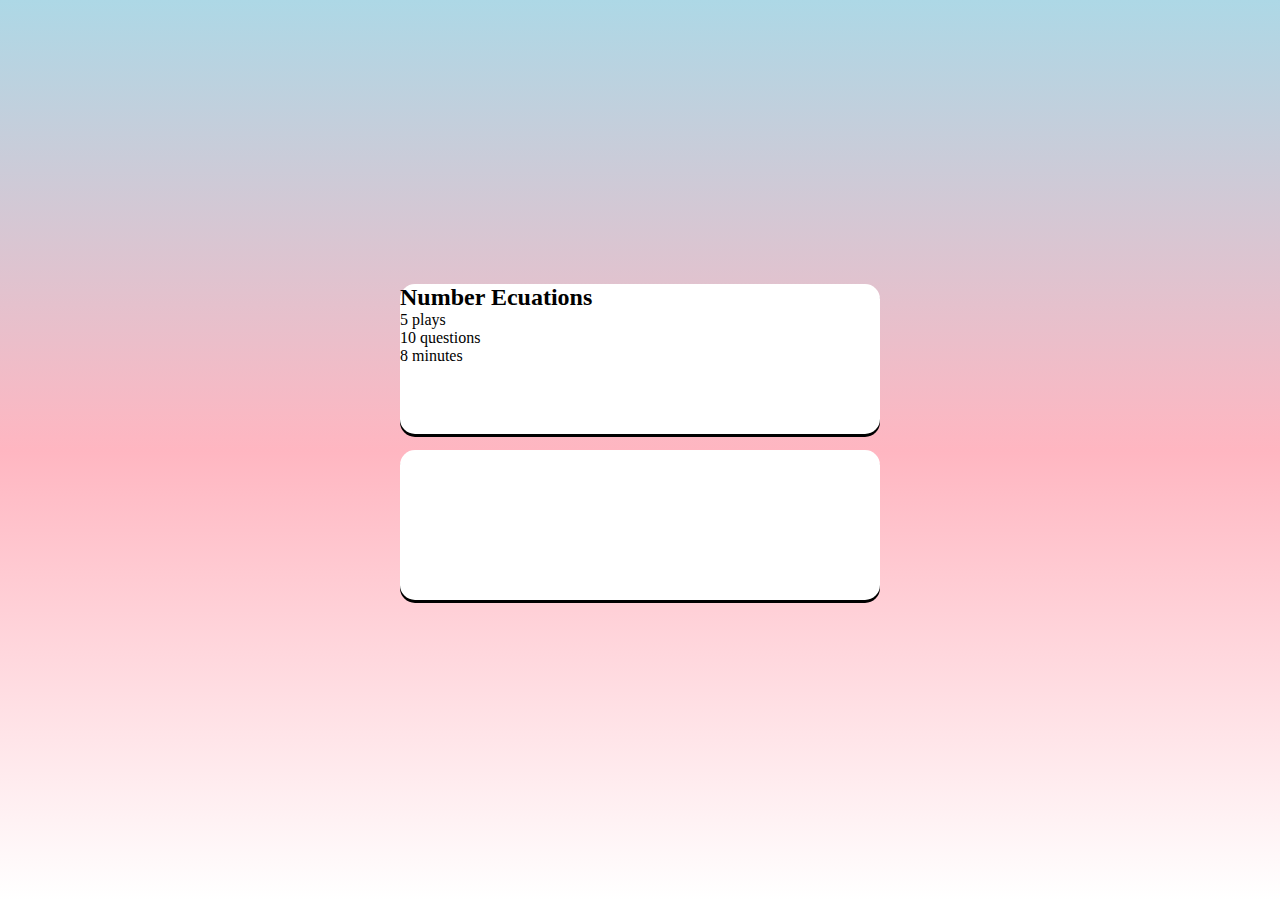
<file: index.html>
<!DOCTYPE html>
<html lang="en">
<head>
    <meta charset="UTF-8">
    <meta name="viewport" content="width=device-width, initial-scale=1.0">
    <title>T-boss</title>
    <link rel="stylesheet" href="main.css">
</head>
<body>
    <div class="container">
        <div class="quiz-box">
            <div class="quiz-category">
                <h2 class="quiz-title">Number Ecuations</h2>
                <div class="quiz-info">
                    <p>5 plays </p> 
                    <p>10 questions  </p>       
                    <p>8 minutes</p> 
                    
                </div>
            </div>
        </div>
        <div class="quiz-box">
            <div class="quiz-category"></div>
        </div>

    </div>
</body>
</html>
</file>
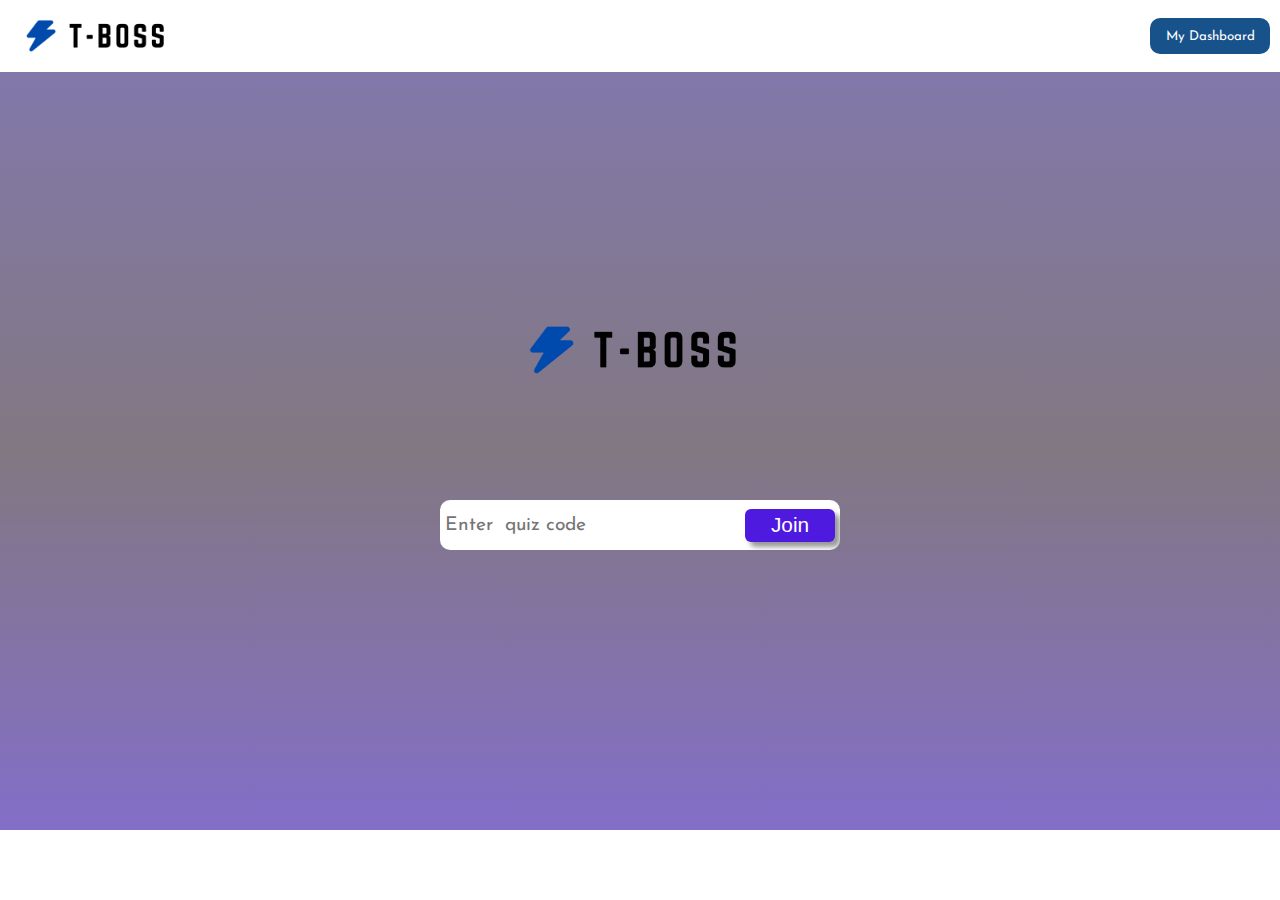
<file: t boss2/index.html>
<!DOCTYPE html>
<html lang="en">
<head>
    <meta charset="UTF-8">
    <meta name="viewport" content="width=device-width, initial-scale=1.0">
    <title>join</title>
    <link rel="stylesheet" href="main.css">
    <link rel="preconnect" href="https://fonts.googleapis.com">
    <link rel="preconnect" href="https://fonts.gstatic.com" crossorigin>
    <link href="https://fonts.googleapis.com/css2?family=Josefin+Sans:ital,wght@0,100..700;1,100..700&display=swap" rel="stylesheet">
</head>
<body>
    <header class="header">
       <img class="img-1" src="c47260282efe772c9424dce026ec20ad.png" alt="">
       <button class="dashboard">My Dashboard</button>
    </header>
    <div class="container">
        <img class="img-2" src="c47260282efe772c9424dce026ec20ad.png" alt="">
        <div class="box">
            <input type="text" placeholder="Enter  quiz code">
            <button>Join</button>
        </div>
    </div>
</body>
</html>
</file>
<file: main.css>
.container{
    background-color: bisque;
    width: 100%;
    height: 100vh;
    background:linear-gradient(180deg , lightblue , lightpink, white);
    display: flex;
    justify-content: center;
    flex-direction: column;
    align-items: center;
}
*{
    margin: 0;
    padding: 0;
    
}
.quiz-box{
  background-color:#fff;  
  width: 100%;
  max-width: 480px;
  min-height: 150px ;
  margin-bottom: 1rem;
  border-radius: 15px;
  box-shadow:0 3px  ;
}
</file>
<file: t boss2/main.css>
* {
    padding: 0;
    margin: 0;
    font-family: "Josefin Sans";
}

.header {
    display: flex;
    justify-content: space-between;
    align-items: center;
    width: 100vw;
    height: 8vh;
}

.header img {
    height: 200px;
}

.dashboard {
    background-color: rgba(23, 83, 138, 1);
    color: white;
    width: 120px;
    height: 50%;
    margin: 10px;
    border-radius: 10px;
    font: Josefin Sans;
    font-weight: 400;
    border: white;
}

.container {
    height: 70vh;
    background-color: cadetblue;
    background:linear-gradient( 360deg, rgb(131, 110, 200), rgb(130, 120, 130), rgb(130, 120, 170));
    display: flex;
    flex-direction: column;
    align-items: center;
    padding-top: 10%;
}

.container img {
    height: 300px;
}

.box {
    display: flex;
    background-color: white;
    height: 50px;
    width: 400px;
    justify-content: space-between;
    align-items: center;
    border-radius: 10px;
}

.box button {
    background-color: rgb(79, 26, 224);
    color: white;
    width: 90px;
    height: 33px;
    font-size: 1.3rem;
    border-radius: 6px;
    margin: 5px;
    font-weight: lighter;
    box-shadow: 5px 5px 5px  rgba(128, 128, 128, 0.8);
    border: white;
    font-weight: 400;
    font-family: 'Segoe UI', Tahoma, Geneva, Verdana, sans-serif;
}

.box input {
    outline: none;
    border: 0;
    font-size: 1.2rem;
    margin: 5px;
}
</file>
